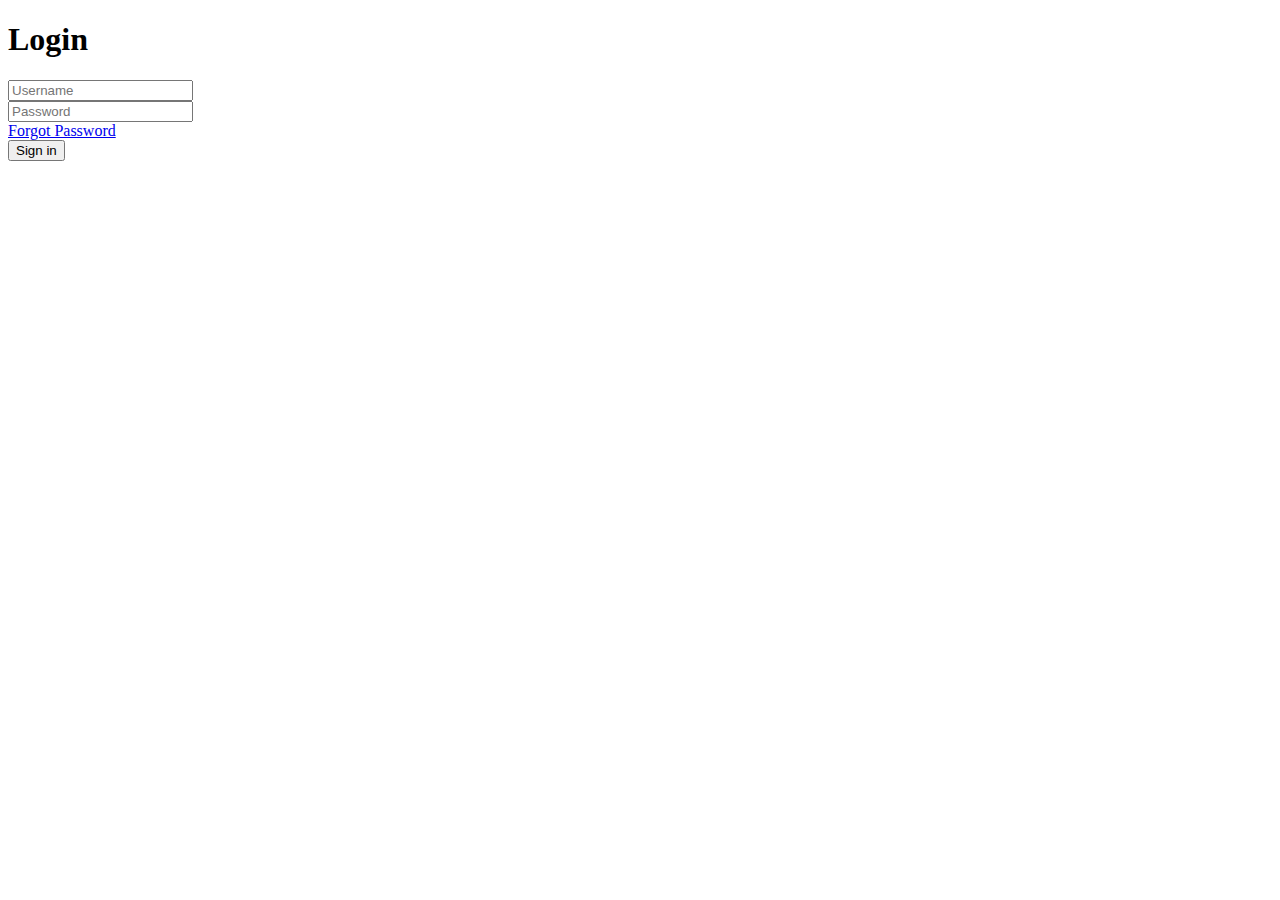
<file: index.html>
<!DOCTYPE html>
<html>

    <head>
        <title>Login Page</title>
        <meta charset="UTF-8">
        <link href="C:\Users\Student\Desktop\Zarmedy\login_page.css" rel="stylesheet" type="text/css">
    </head>

    <body>
                            <!-- class styling -->

        <div class='login-box'>
            <h1>Login</h1>
            <div class='textbox'>
                <i class="fa fa-user" aria-hidden="true"></i>
                <input type="text" placeholder='Username' name='' value=''> 
            </div>

            <div class='textbox'>
                <i class="fa fa-lock" aria-hidden="true"></i>
                <input type="password" placeholder='Password' name='' value=''> 
            </div> 

            <div>
                <a href="#"> Forgot Password</a>
            </div>
            
            <input class='btn' type="submit" name='' value='Sign in'>


        </div>
    
    
    </body>
            
</html>
</file>
